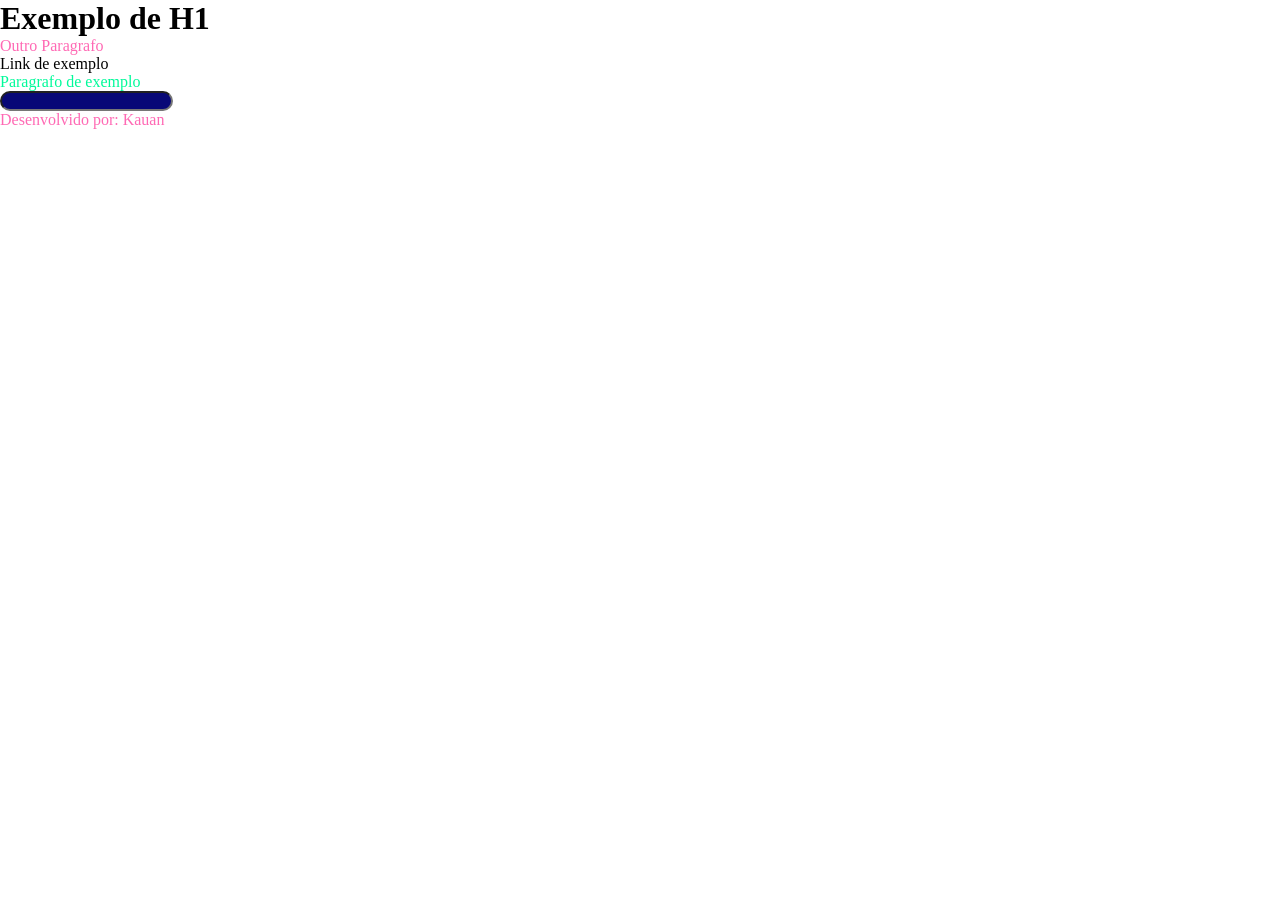
<file: Desktop/page/exemple-css/index.html>
<!DOCTYPE html>
<html lang="pt-BR">
<head>
    <meta charset="UTF-8">
    <meta name="viewport" content="width=device-width, initial-scale=1.0">
    <title>Exemplo CSS</title>
    <link rel="stylesheet" href="./styles.css">
</head>
<body>
    <header>
        <h1>Exemplo de H1</h1>
        <p>Outro Paragrafo</p>
    </header>    
    <main>
        <a>Link de exemplo</a>
        <p class="exemplo-classe">Paragrafo de exemplo</p>
        <input type="email" name="email" id="email" style="background-color: rgb(8, 8, 119);"/>
    </main>
    <footer>
        <p> Desenvolvido por: Kauan</p>
    </footer>
</body>
</html>
</file>
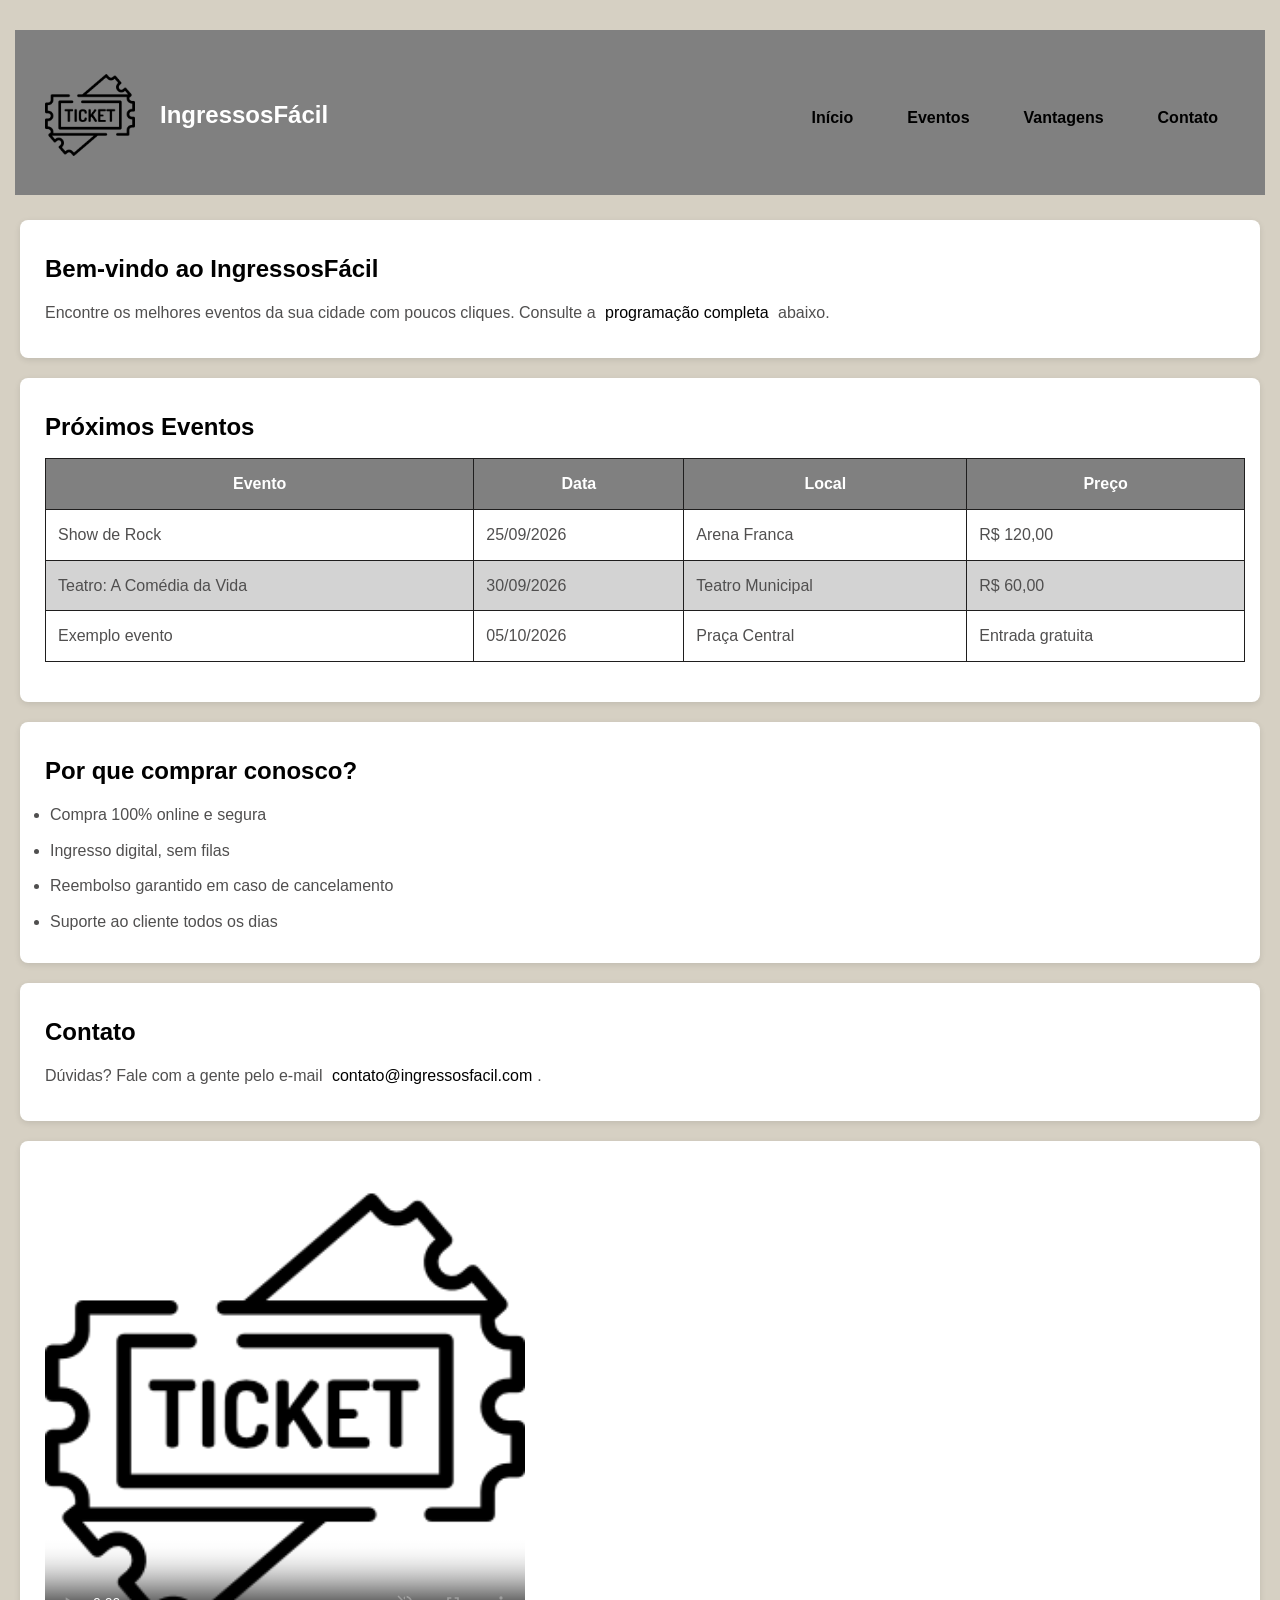
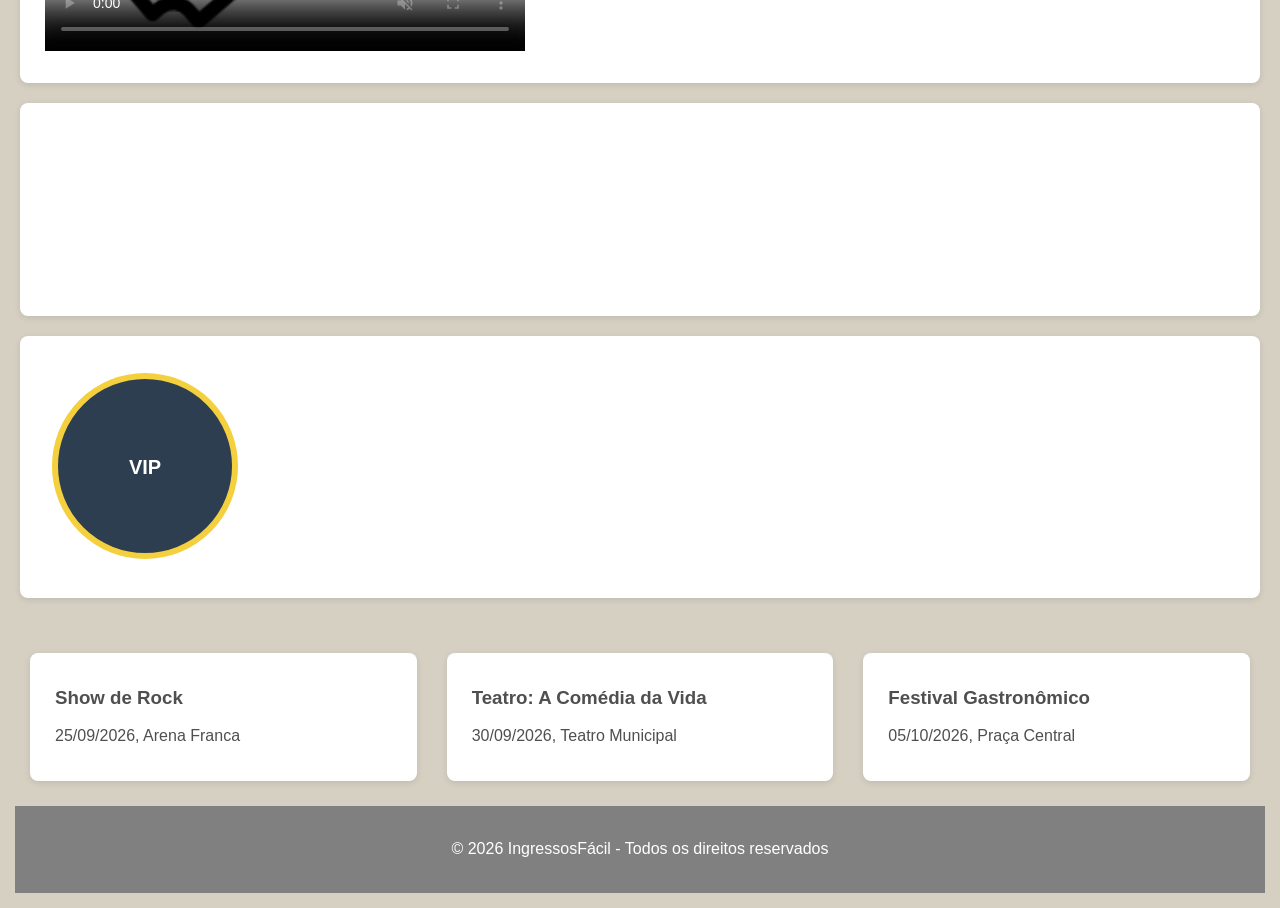
<file: Desktop/page/exemplo-propriedades-css/index.html>
<!DOCTYPE html>
<html lang="pt-BR">
<head>
    <meta charset="UTF-8">
    <meta name="viewport" content="width=device-width, initial-scale=1.0">
    <title>IngressosFácil</title>
    <link rel="stylesheet" href="styles.css">
</head>
<body>

    <header>
        <div class="logo">
            <img src="389801.png" alt="images.png">
            <h1>IngressosFácil</h1>
        </div>
        <nav>
            <ul>
                <li><a href="#home">Início</a></li>
                <li><a href="#eventos">Eventos</a></li>
                <li><a href="#vantagens">Vantagens</a></li>
                <li><a href="#contato">Contato</a></li>
            </ul>
        </nav>
    </header>

    <main>
        <section id="home">
            <h2>Bem-vindo ao IngressosFácil</h2>
            <p>Encontre os melhores eventos da sua cidade com poucos cliques. Consulte a <a href="#eventos">programação completa</a> abaixo.</p>
        </section>

        <section id="eventos">
            <h2>Próximos Eventos</h2>
            <table>
                <thead>
                    <tr>
                        <th>Evento</th>
                        <th>Data</th>
                        <th>Local</th>
                        <th>Preço</th>
                    </tr>
                </thead>
                <tbody>
                    <tr>
                        <td>Show de Rock</td>
                        <td>25/09/2026</td>
                        <td>Arena Franca</td>
                        <td>R$ 120,00</td>
                    </tr>
                    <tr>
                        <td>Teatro: A Comédia da Vida</td>
                        <td>30/09/2026</td>
                        <td>Teatro Municipal</td>
                        <td>R$ 60,00<tronômico</td>
                    </tr>
                    <tr>
                        <td>Exemplo evento</td>
                        <td>05/10/2026</td>
                        <td>Praça Central</td>
                        <td>Entrada gratuita</td>
                    </tr>
                </tbody>
            </table>
        </section>

        <section id="vantagens">
            <h2>Por que comprar conosco?</h2>
            <ul>
                <li>Compra 100% online e segura</li>
                <li>Ingresso digital, sem filas</li>
                <li>Reembolso garantido em caso de cancelamento</li>
                <li>Suporte ao cliente todos os dias</li>
            </ul>
        </section>

        <section id="contato">
            <h2>Contato</h2>
            <p>Dúvidas? Fale com a gente pelo e-mail <a href="mailto:contato@ingressosfacil.com">contato@ingressosfacil.com</a>.</p>
        </section>

        <section id="video" >
            <video id="videoEvento" width="480" poster="../exemplo-propriedades-css/389801.png" controls muted autoplay loop>
                <source src="../exemplo-propriedades-css/video.mp4" type="video/mp4"></section>
            </video>
        </section>

        <section>
            <iframe 
            src="https://www.google.com/maps/embed?pb..."  
            width="100%"
            height="100%"
            loading="lazy"
            style="border: 0;"
            allowfullscreen
            >

            </iframe>
        </section>

        <section>
            <!-- O elemento canvas precisa estar presente para o script desenhar nele -->
            <canvas id="seloEvento" width="200" height="200"></canvas>
        </section>
        
    </main>


    <section>
        <script>
            const canvas = document.getElementById('seloEvento');
            const ctx = canvas.getContext('2d');

            // Fundo circular
            ctx.beginPath();
            ctx.arc(100, 100, 90, 0, Math.PI * 2);
            ctx.fillStyle = '#2c3e50';
            ctx.fill();

            // Borda decorativa
            ctx.beginPath();
            ctx.arc(100, 100, 90, 0, Math.PI * 2);
            ctx.strokeStyle = '#f4d03f';
            ctx.lineWidth = 6;
            ctx.stroke();

            // Texto central
            ctx.fillStyle = '#ffffff';
            ctx.font = 'bold 20px Arial';
            ctx.textAlign = 'center';
            ctx.fillText('VIP', 100, 108);
        </script>

        <section>
            <div class="eventos-container">
                <div class="evento-item">
                    <h3>Show de Rock</h3>
                    <p>25/09/2026, Arena Franca</p>
                </div>
                <div class="evento-item">
                    <h3>Teatro: A Comédia da Vida</h3>
                    <p>30/09/2026, Teatro Municipal</p>
                </div>
                <div class="evento-item">
                    <h3>Festival Gastronômico</h3>
                    <p>05/10/2026, Praça Central</p>
                </div>
            </div>
        </section>
    </section>

    <footer>
        <p>&copy; 2026 IngressosFácil - Todos os direitos reservados</p>
    </footer>

</body>
</html>
</file>
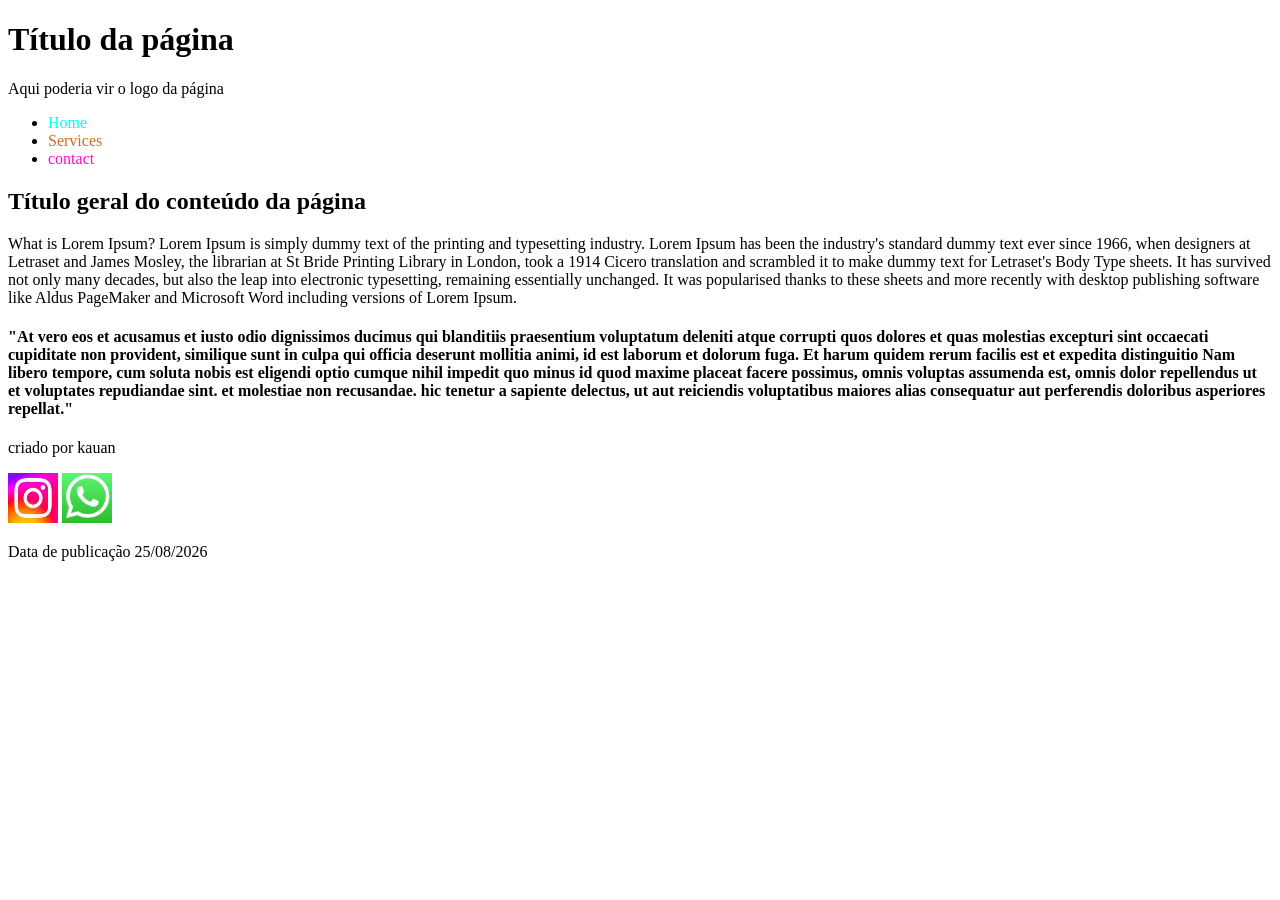
<file: Desktop/page/semantica.html>
<!DOCTYPE html>
<html lang="pt-br">
<head>
    <meta charset="UTF-8">
    <meta name="viewport" content="width=device-width, initial-scale=1.0">
    <title>Exemplo estrurura Semântica no HTML</title>
</head>
<body>
    <header>
        <h1>Título da página</h1>
        <p>Aqui poderia vir o logo da página</p>
        <nav>
            <ul>
                <li><a href="#home" style="text-decoration: none ; color: aqua;">Home</a> </li>
                <li><a href="#services" style="text-decoration: solid; color: chocolate;">Services</a></li>
                <li><a href="#contact" style="text-decoration: solid; color: rgb(255, 12, 202);">contact</a></li>
            </ul>
        </nav>
    </header>
</body>
<!DOCTYPE html>
<html lang="pt-br">
<head>
    <meta charset="UTF-8">
    <meta name="viewport" content="width=device-width, initial-scale=1.0">
    <title>título Geral do conteúdo da página</title>
</head>
<body>
    <main>
        <section id="#home">
            <h2>Título geral do conteúdo da página</h2>
            <p>What is Lorem Ipsum?
                Lorem Ipsum is simply dummy text of the printing and typesetting industry. Lorem Ipsum has been the industry's standard dummy text ever since 1966, when designers at Letraset and James Mosley, the librarian at St Bride Printing Library in London, took a 1914 Cicero translation and scrambled it to make dummy text for Letraset's Body Type sheets. It has survived not only many decades, but also the leap into electronic typesetting, remaining essentially unchanged. It was popularised thanks to these sheets and more recently with desktop publishing software like Aldus PageMaker and Microsoft Word including versions of Lorem Ipsum.</p>
            <article>
                <h4>"At vero eos et acusamus et iusto odio dignissimos ducimus qui blanditiis praesentium voluptatum deleniti atque corrupti quos dolores et quas molestias excepturi sint occaecati cupiditate non provident, similique sunt in culpa qui officia deserunt mollitia animi, id est laborum et dolorum fuga. Et harum quidem rerum facilis est et expedita distinguitio Nam libero tempore, cum soluta nobis est eligendi optio cumque nihil impedit quo minus id quod maxime placeat facere possimus, omnis voluptas assumenda est, omnis dolor repellendus ut et voluptates repudiandae sint. et molestiae non recusandae. hic tenetur a sapiente delectus, ut aut reiciendis voluptatibus maiores alias consequatur aut perferendis doloribus asperiores repellat."</h4>
            </article>
        </section>
    </main>
        <footer>
            <section id="#contact">
                <p>criado por kauan</P>
                <img src="./instagram.jpg" width="50" height="50">
                <img src="./whastapp.jpg" width="50" height="50">
                <p>Data de publicação 25/08/2026</p>       
            </section>
    </footer>
</body>
</html>
</html>
</file>
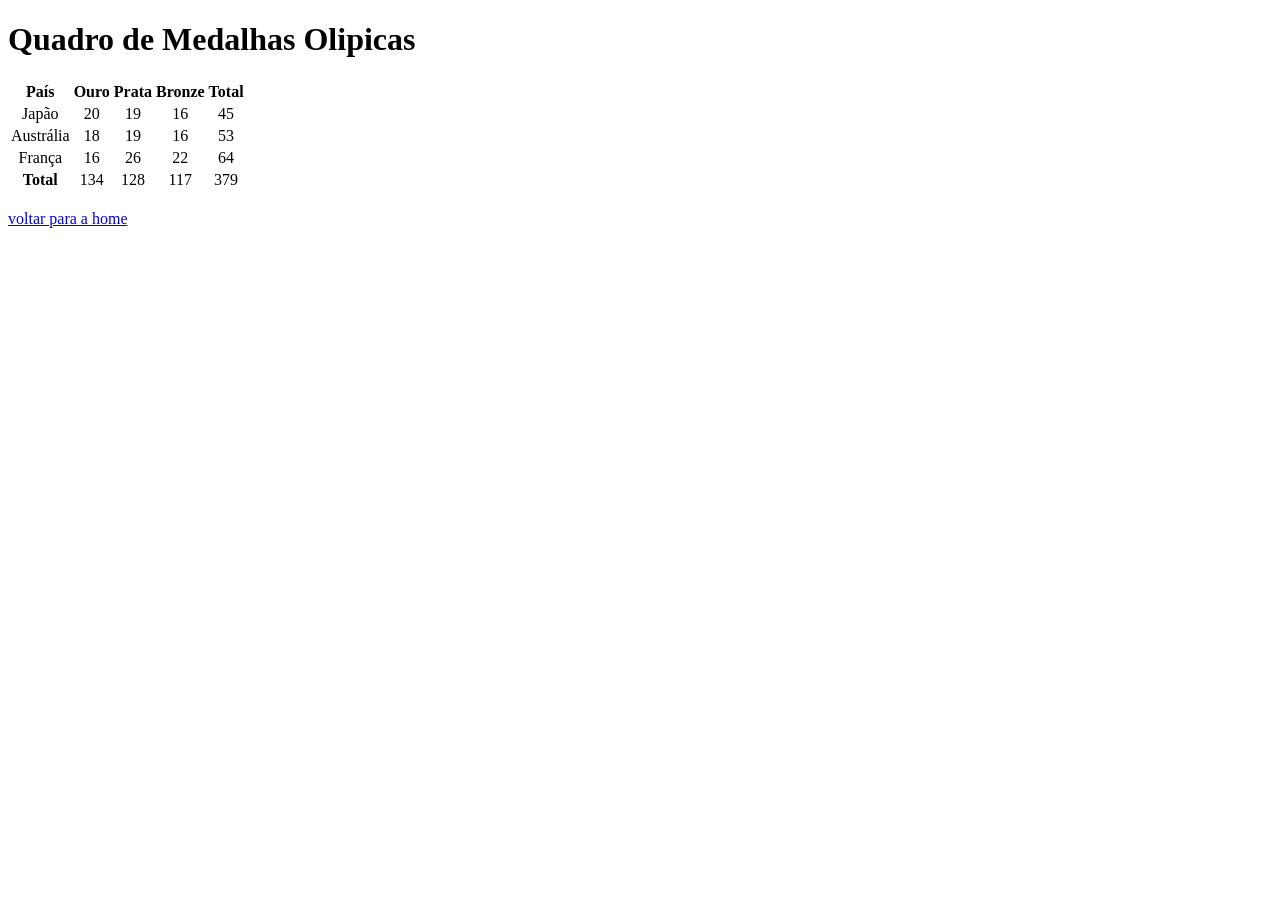
<file: Desktop/page/table.html>
<!DOCTYPE html>
<html lang="en">

<head>
    <meta charset="UTF-8">
    <meta name="viewport" content="width=device-width, initial-scale=1.0">
    <title>Página de exemplo - table</title>
</head>

<body>
    <h1>Quadro de Medalhas Olipicas</h1>
    <table>
        <thead>
            <tr>
                <th>País</th>
                <th>Ouro</th>
                <th>Prata</th>
                <th>Bronze</th>
                <th>Total</th>
            </tr>
        </thead>
        <tbody>
            <tr>
                <td align="center">Japão</td>
                <td align="center">20</td>
                <td align="center">19</td>
                <td align="center">16</td>
                <td align="center">45</td>
            </tr>
            <tr>
                <td align="center">Austrália</td>
                <td align="center">18</td>
                <td align="center">19</td>
                <td align="center">16</td>
                <td align="center">53</td>
            </tr>
            <tr>
                <td align="center">França</td>
                <td align="center">16</td>
                <td align="center">26</td>
                <td align="center">22</td>
                <td align="center">64</td>
            </tr>
        </tbody>
        <tfoot>
            <tr>
                <Th>Total</Th>
                <td align="center">134</td>
                <td align="center">128</td>
                <td align="center">117</td>
                <td align="center">379</td>
            </tr>
        </tfoot>
    </table>

    <br>

    <a href="./teste.html">voltar para a home</a>

</body>

</html>
</file>
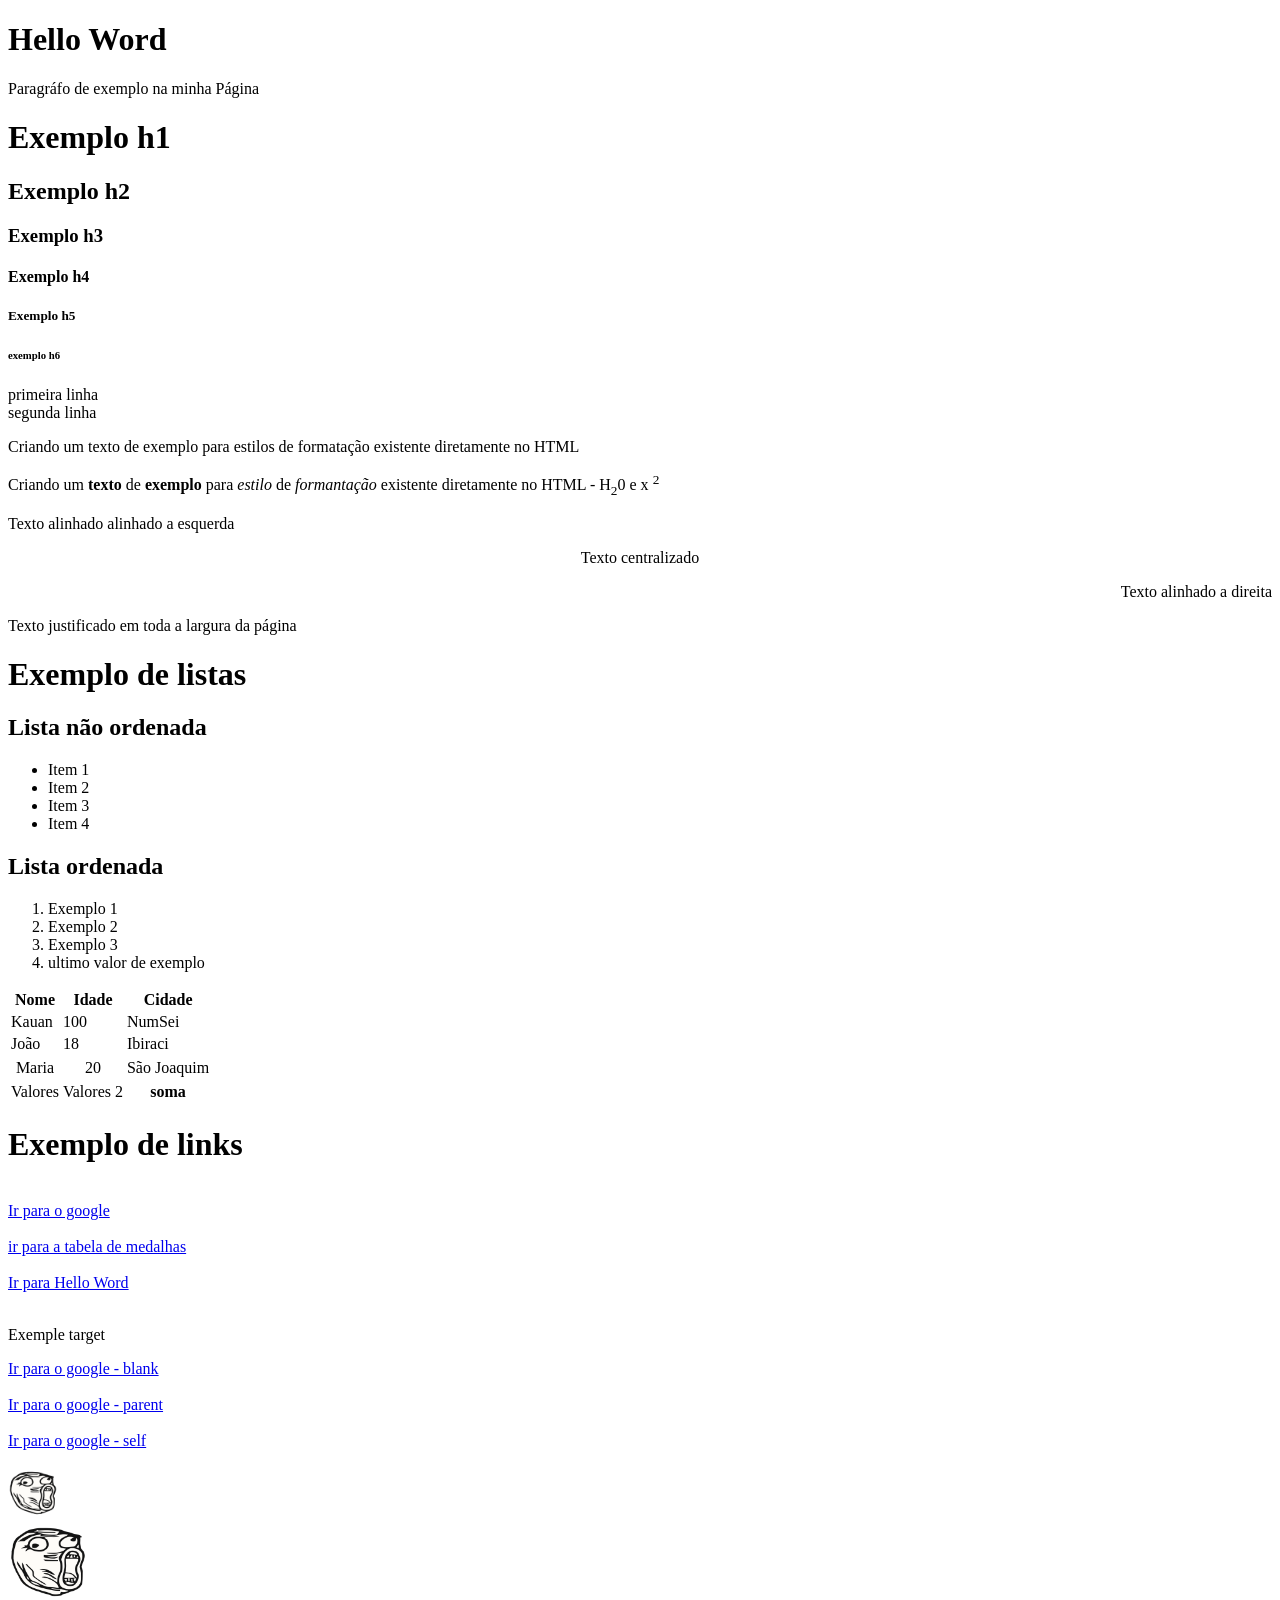
<file: Desktop/page/teste.html>
<!DOCTYPE html>
<html lang="pt-br">
<head>
    <meta charset="UTF-8">
    <meta name="viewport" content="width=device-width, initial-scale=1.0">
    <title>Minha primeira página</title>
    <link rel="icon" href="https://encrypted-tbn0.gstatic.com/images?q=tbn:ANd9GcTQpMOJ5lbHKtiqyZjhXu_MMFHacuiJToaGeGzEhZ79eg&s=10"
    type="imagem/png">
</head>
<body>
    <h1 id="secao-inicio">Hello Word</h1>    
    <p>Paragráfo de exemplo na minha Página</p>

    <h1>Exemplo h1</h1>
    <h2>Exemplo h2</h2>
    <h3>Exemplo h3</h3>
    <h4>Exemplo h4</h4>
    <h5>Exemplo h5</h5>
    <h6>exemplo h6</h6>

    <p>
        primeira linha <br>
        segunda linha
    </p>

    <p>Criando um texto de exemplo para estilos de formatação existente diretamente no HTML</p>
    <p>Criando um <strong>texto</strong> de <b>exemplo</b> para <i>estilo</i> de <em>formantação</em> existente diretamente no HTML - H<sub>2</sub>0 e x <sup>2</sup></p>

    <p align="left"> Texto alinhado alinhado a esquerda</p>
    <p align="center">Texto centralizado</p>
    <p align="right">Texto alinhado a direita</p>
    <p align="justify">Texto justificado em toda a largura da página</p>

    <h1>Exemplo de listas</h1>

    <h2>Lista não ordenada</h2>
    <ul>
        <li>Item 1</li>
        <li>Item 2</li>
        <li>Item 3</li>
        <li>Item 4</li>
    </ul>

    <h2>Lista ordenada</h2>
    <ol>
        <li>Exemplo 1</li>
        <li>Exemplo 2</li>
        <li>Exemplo 3</li>
        <li>ultimo valor de exemplo</li>
    </ol>

    <table>
        <thead>
            <tr>
                <th>Nome</th>
                <th>Idade</th> 
                <th>Cidade</th>
            </tr>
        </thead>
        <tbody>
            <tr>
                <td>Kauan</td>
                <td>100</td>
                <td>NumSei</td>
            </tr>
                <td>João</td>
                <td>18</td>
                <td>Ibiraci</td>
            <tr>

            </tr>
                <td align="center">Maria</td>
                <td align="center">20</td>
                <td align="center">São Joaquim</td>
            <tr>    
        </tbody>
        <tfoot>
            <tr>
                <td align="center">Valores</td>
                <td align="center">Valores 2</td>
                <th>soma</th>
            </tr>
        </tfoot>
    </table>

    <h1>Exemplo de links</h1>
    <br>

    <a href="https://www.google.com/?hl=pt_BR">Ir para o google</a>
    <br>
    <br>
    <a href="./table.html">ir para a tabela de medalhas</a>
    <br>
    <br>
    <a href="#secao-inicio">Ir para Hello Word</a>
    <br>
    <br>
    <p>Exemple target</p>
    <a href="https://www.google.com/?hl=pt_BR" target="_blank">Ir para o google - blank</a>
    <br>
    <br>
    <a href="https://www.google.com/?hl=pt_BR" target="_parent">Ir para o google - parent</a>
    <br>
    <br>
    <a href="https://www.google.com/?hl=pt_BR" target="_self">Ir para o google - self</a>
    <br>
    <br>
    <img src="./trool face.png" Alt="logotipo da empresa" width="50" height="50">
    <br>
    <a href="https://www.google.com/?hl=pt_BR" target="_blank"- blank>
        <img src="./trool face.png" Alt="logotipo da empresa" width="80" height="80">
</body>
</html>
</file>
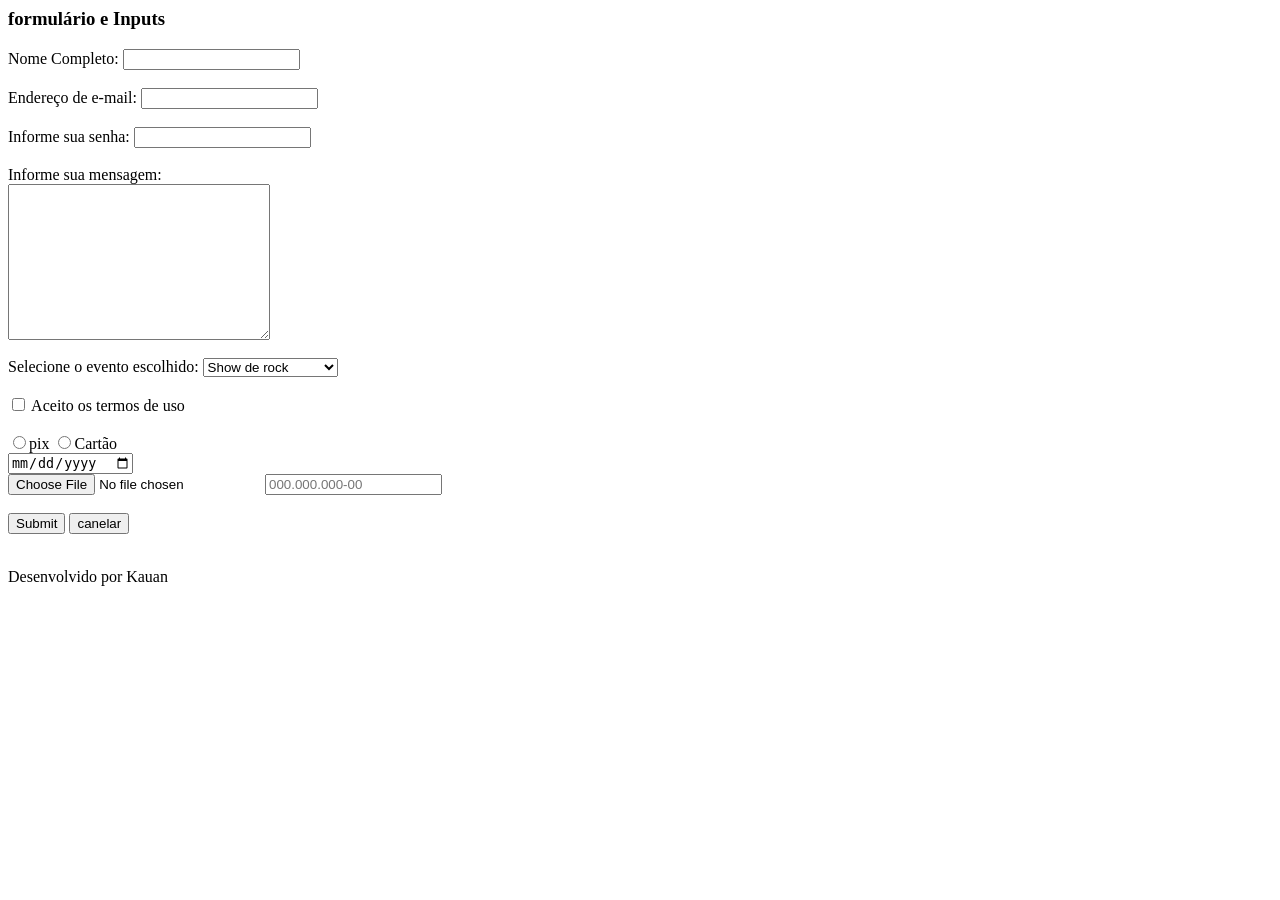
<file: Desktop/page/exemolo-form/pratica.html>
<!DOCTYPE htm
<html lang="pt-BR">
<head>
    <meta charset="UTF-8">
    <meta name="viewport" content="width=device-width, initial-scale=1.0">
    <title>Exemplo formulário HTML</title>
</head>
<body>
    <hearder>
        <h3>formulário e Inputs</h3>
    </hearder>
    <main>

        <form id="regiterForm" method="POST">
        <label for="nome"> Nome Completo: </label>
        <input type="text" id="nome" name="nome" required />
        <br>
        <br>
        <label>Endereço de e-mail: </label>
        <input type="email" id="email" name="email"/>
        <br>
        <br>    
        <label for="senha">Informe sua senha: </label>
        <input type="password" id="senha" name="senha" required minlength="8"
            title="A senha deve ter no mínimo 8 caracteres">    
        <br>
        <br>
        <label for="mensagem">Informe sua mensagem: </label>
        <br>    
        <textarea name="mensagem" id="mensagem" cols="30" rows="10"></textarea>
        <br>
        <br>
        <label for="evento">Selecione o evento escolhido: </label>
        <!-- tag de seletor, ao selecionar uma das opções o valeu da option é atribuito ao name do select -->
        <!-- key:valeu -->
        <!-- evento:teatro -->
        <select id="evento" name="evento">
            <option value="rock">Show de rock</option>
            <option value="modao">Show de Sertanejo</option>
            <option value="teatro">Teatro</option>
        </select>
        <br>
        <br>
        <!-- input checkobox -> opção de multipla escolha -->
        <label for="termos">
            <input type="checkbox" id="termos" name="termos" required/>
            Aceito os termos de uso
        </label>
        <br>
        <br>
        <!-- Input type radio -> Escolha única -->
        <label><input type="radio" name="pagamento" value="pix"/>pix</label>
        <label><input type="radio" name="pagamento" value="cartão"/>Cartão</label>
        <br>
        <input type="date">
        <br>
        <input type="file">
        <input type="text" id="cpf" name="cpf" placeholder="000.000.000-00" required pattern="\d{3}\.\d{3}\.\d{3}-\d{2}" Title="formato esperado: 000.000.000-00"/>
        <!-- para o type radio funcionar ambos os inputs devem compartilhar o mesmo name -->
        <br>
        <br> 
        <input type="submit" valeu="cadastrar"/>
        <button type="button" onclick="">canelar</button>
        <br>
        <br>
        </form>
    </main>
    <footer>
        <p>Desenvolvido por Kauan</p>
    </footer>

    <script>
        document.getElementById('regiterForm').
        addEventListener('submit', function (event)
        {
            event.preventDefault(); // impede o comportamento padrão de envio do formulário (recarregamento)
            const nome = document.getElementById('nome').value;
            alert('Olá, '+ nome+' cadastro enviado com sucesso');
        })
    </script>

</body>
</html>
</file>
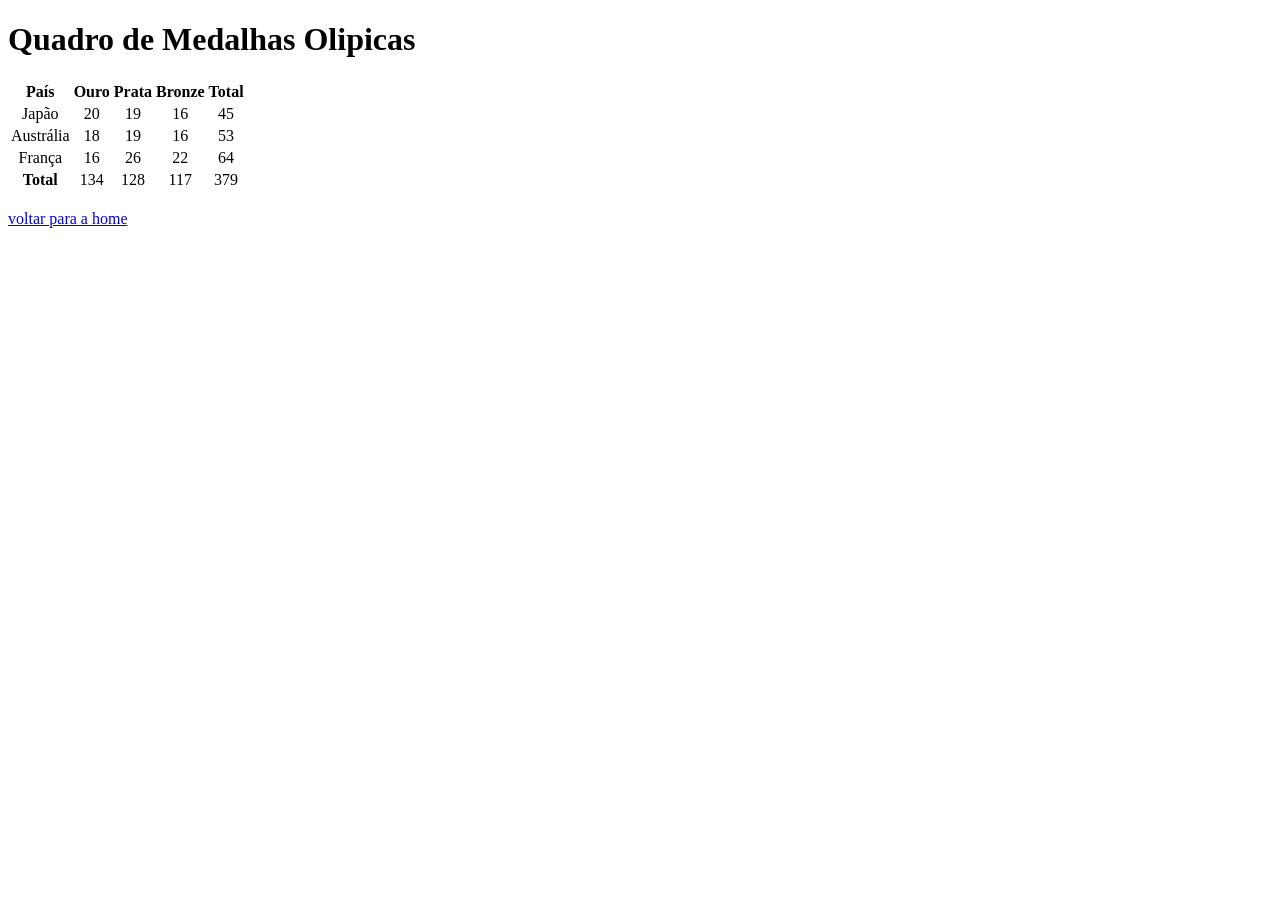
<file: Desktop/page/exemple-table/table.html>
<!DOCTYPE html>
<html lang="en">

<head>
    <meta charset="UTF-8">
    <meta name="viewport" content="width=device-width, initial-scale=1.0">
    <title>Página de exemplo - table</title>
</head>

<body>
    <h1>Quadro de Medalhas Olipicas</h1>
    <table>
        <thead>
            <tr>
                <th>País</th>
                <th>Ouro</th>
                <th>Prata</th>
                <th>Bronze</th>
                <th>Total</th>
            </tr>
        </thead>
        <tbody>
            <tr>
                <td align="center">Japão</td>
                <td align="center">20</td>
                <td align="center">19</td>
                <td align="center">16</td>
                <td align="center">45</td>
            </tr>
            <tr>
                <td align="center">Austrália</td>
                <td align="center">18</td>
                <td align="center">19</td>
                <td align="center">16</td>
                <td align="center">53</td>
            </tr>
            <tr>
                <td align="center">França</td>
                <td align="center">16</td>
                <td align="center">26</td>
                <td align="center">22</td>
                <td align="center">64</td>
            </tr>
        </tbody>
        <tfoot>
            <tr>
                <Th>Total</Th>
                <td align="center">134</td>
                <td align="center">128</td>
                <td align="center">117</td>
                <td align="center">379</td>
            </tr>
        </tfoot>
    </table>

    <br>

    <a href="../index.html">voltar para a home</a>

</body>

</html>
</file>
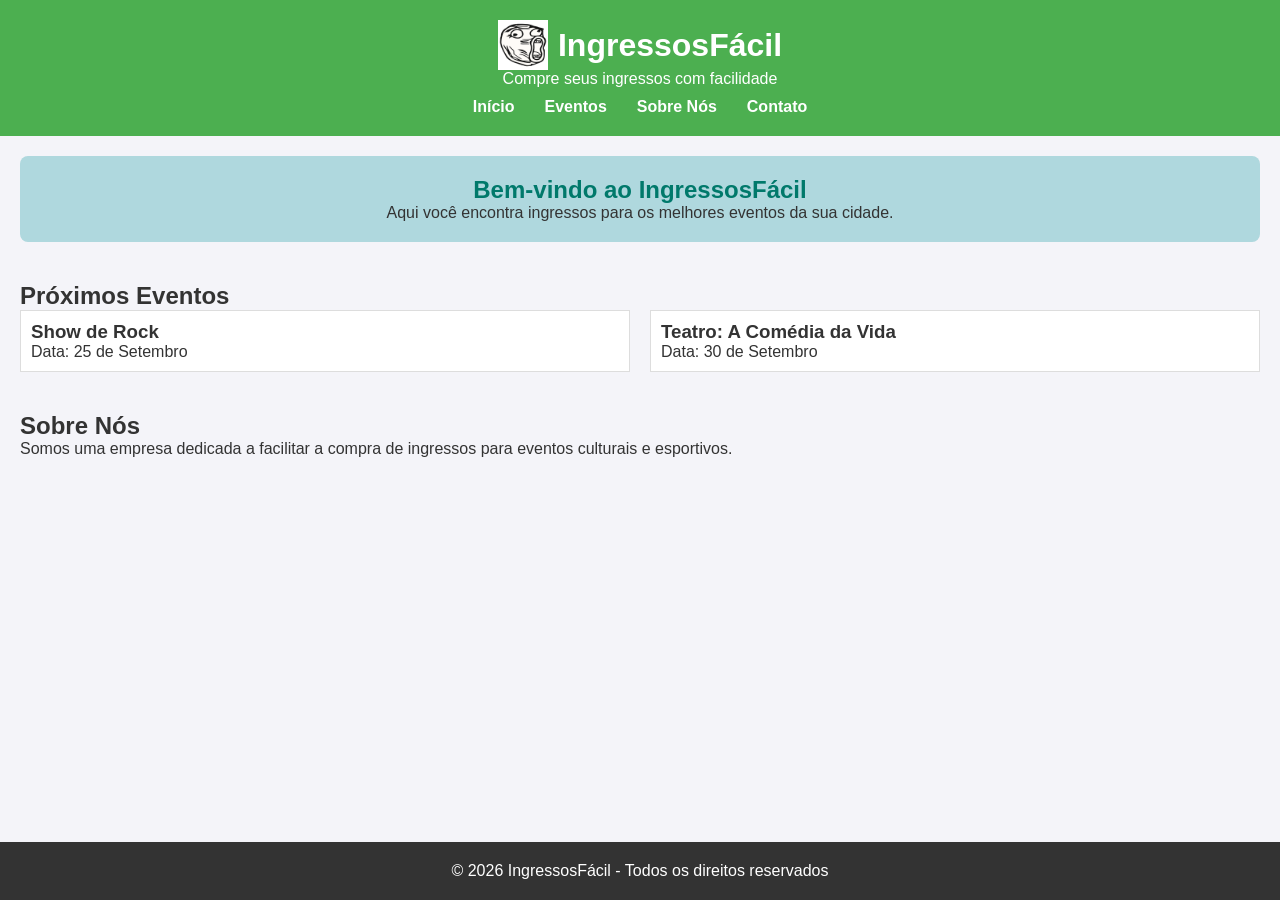
<file: Desktop/page/ingressos/ingressos.html>
<!DOCTYPE html>
<html lang="pt-BR">
<head>
    <meta charset="UTF-8">
    <meta name="viewport" content="width=device-width, initial-scale=1.0">
    <title>Página Inicial - Venda de Ingressos</title>
    <link rel="stylesheet" href="styles.css">
</head>
<body>

    <header>
        <div class="logo">
            <img src="./trool face.png" alt="Logo do site">
            <h1>IngressosFácil</h1>
        </div>
        <p>Compre seus ingressos com facilidade</p>
        <nav>
            <ul>
                <li><a href="#home">Início</a></li>
                <li><a href="#eventos">Eventos</a></li>
                <li><a href="#sobre">Sobre Nós</a></li>
                <li><a href="#contato">Contato</a></li>
            </ul>
        </nav>
    </header>

    <main>
        <section id="home">
            <h2>Bem-vindo ao IngressosFácil</h2>
            <p>Aqui você encontra ingressos para os melhores eventos da sua cidade.</p>
        </section>

        <section id="eventos">
            <h2>Próximos Eventos</h2>
            <div class="eventos-container">
                <div class="evento-item">
                    <h3>Show de Rock</h3>
                    <p>Data: 25 de Setembro</p>
                </div>
                <div class="evento-item">
                    <h3>Teatro: A Comédia da Vida</h3>
                    <p>Data: 30 de Setembro</p>
                </div>
            </div>
        </section>

        <section id="sobre">
            <h2>Sobre Nós</h2>
            <p>Somos uma empresa dedicada a facilitar a compra de ingressos para eventos culturais e esportivos.</p>
        </section>
    </main>

    <footer>
        <p>&copy; 2026 IngressosFácil - Todos os direitos reservados</p>
    </footer>
</body>
</html>
</file>
<file: Desktop/page/exemple-css/styles.css>
/*seletor universal*/
*{ 
    margin: 0; /*margim é o espaço externo*/
    padding: 0; /*padding é o espaço interno*/
    box-sizing: border-box;
}

/*seletor por TAG */
p {
    color: hotpink;
}

/*seletor de classe*/
.exemplo-classe{
    color: mediumspringgreen;
}

/*seletor por id*/
#email{
    background-color: bisque;
    height: 20px;
    border-radius: 25px;
}
</file>
<file: Desktop/page/exemplo-propriedades-css/styles.css>
* {
    margin: 10px 5px 5px 5px;
    padding: 0px;
    box-sizing: border-box;
}

body {
    display: flex;
    flex-direction: column;
    min-height: 100vh;
    font-family: 'Segoe UI', Arial,  sans-serif;
    color: #504f4f;
    background-color: rgb(214, 208, 195);
    line-height: 1.6;
}

h1{
    font-size: 1.5rem;
}

h2 {
    font-size: 1.5rem;
    margin-bottom: 12px;
    color: black;
}

p{
    margin-bottom: 12px;
}

a{  
    color: rgb(0, 0, 0);
    text-decoration: none;
} 

a:hover {
    text-decoration: underline;
}

nav a {
    color: black;
    font-weight: bold;
    text-decoration: none;
}

nav a:hover {
    color: rgb(11, 172, 59);
    text-decoration: underline;
}

nav ul {
    display: flex;
    list-style: none;
    gap: 20px;

    list-style: nome;
}

nav {
    background-color: gray;
}

nav li { 
    display: inline-block;
    margin: 0 12px;
}

#vantagensURL ul{
    list-style-type: square;
    margin-left: 20px;
}

#vantagens li{
    margin-bottom: 8px;
}

table {
    width: 100%;
    border-collapse: collapse;
    margin-bottom: 20px;
}

th, td {
    padding: 12px;
    border: 1px solid #1f1e1e;

}

thead {
    background-color: gray;
    color: white;
}

tbody tr:nth-child(even){
    background-color: lightgrey;
}

main section {
    background-color: white;
    padding: 20px;
    margin-bottom: 20px;
    border-radius: 8px;
    box-shadow: 0 2px 6px rgb(0, 0, 0, 0.1);
}

header {
    display: flex;
    justify-content: space-between; /* logo de um lado, menu do outro */
    align-items: center;             /* ambos centralizados verticalmente */
    flex-wrap: wrap;                 /* em telas estreitas, o menu quebra para a linha de baixo */
    padding: 20px;
    background-color: #2c3e50;
    color: #fff;
    background-color: gray;
    color: white;
    padding: 20px;
    text-align: center;

}

header .logo {
    display: flex;       /* flexbox também dentro da logo, para alinhar imagem e título */
    align-items: center;
    gap: 10px;
    margin-bottom: 10px;

}

header .logo img {
    width: 90px;
    margin-right: 10px;
    vertical-align: baseline;


}

footer {
    background-color: gray;
    color: white;
    text-align: center;
    padding: 20px;
}

.eventos-container {
    display: flex;
    flex-wrap: wrap;      /* em telas estreitas, os cards quebram para novas linhas */
    gap: 20px;
}

.evento-item {
    flex: 1 1 250px;      /* flex-grow: 1 | flex-shrink: 1 | flex-basis: 250px */
    background-color: #fff;
    padding: 20px;
    border-radius: 8px;
    box-shadow: 0 2px 6px rgba(0, 0, 0, 0.1);
}

main {
    flex: 1
}
</file>
<file: Desktop/page/ingressos/styles.css>
* {
    margin: 0;
    padding: 0;
    box-sizing: border-box;
}

body {
    font-family: Arial, sans-serif;
    background-color: #f4f4f9;
    color: #333;
    min-height: 100vh;
    position: relative;
    padding-bottom: 100px;
}

header {
    background-color: #4CAF50;
    padding: 20px;
    text-align: center;
    color: white;
}

header .logo {
    display: flex;
    align-items: center;
    justify-content: center;
}

header .logo img {
    width: 50px;
    margin-right: 10px;
}

nav ul {
    list-style: none;
    display: flex;
    justify-content: center;
    margin-top: 10px;
}

nav ul li {
    margin: 0 15px;
}

nav ul li a {
    color: white;
    text-decoration: none;
    font-weight: bold;
}

nav ul li a:hover {
    text-decoration: underline;
}

main {
    padding: 20px;
}

main section {
    margin-bottom: 40px;
}

#home {
    background-color: #afd8de;
    padding: 20px;
    border-radius: 8px;
    text-align: center;
}

#home h2 {
    color: #00796b;
}

.eventos-container {
    display: flex;
    gap: 20px;
}

.evento-item {
    background-color: #fff;
    border: 1px solid #ddd;
    padding: 10px;
    flex: 1;
}

footer {
    background-color: #333;
    color: white;
    text-align: center;
    padding: 20px 0;
    width: 100%;
    position: absolute;
    bottom: 0;
}
</file>
